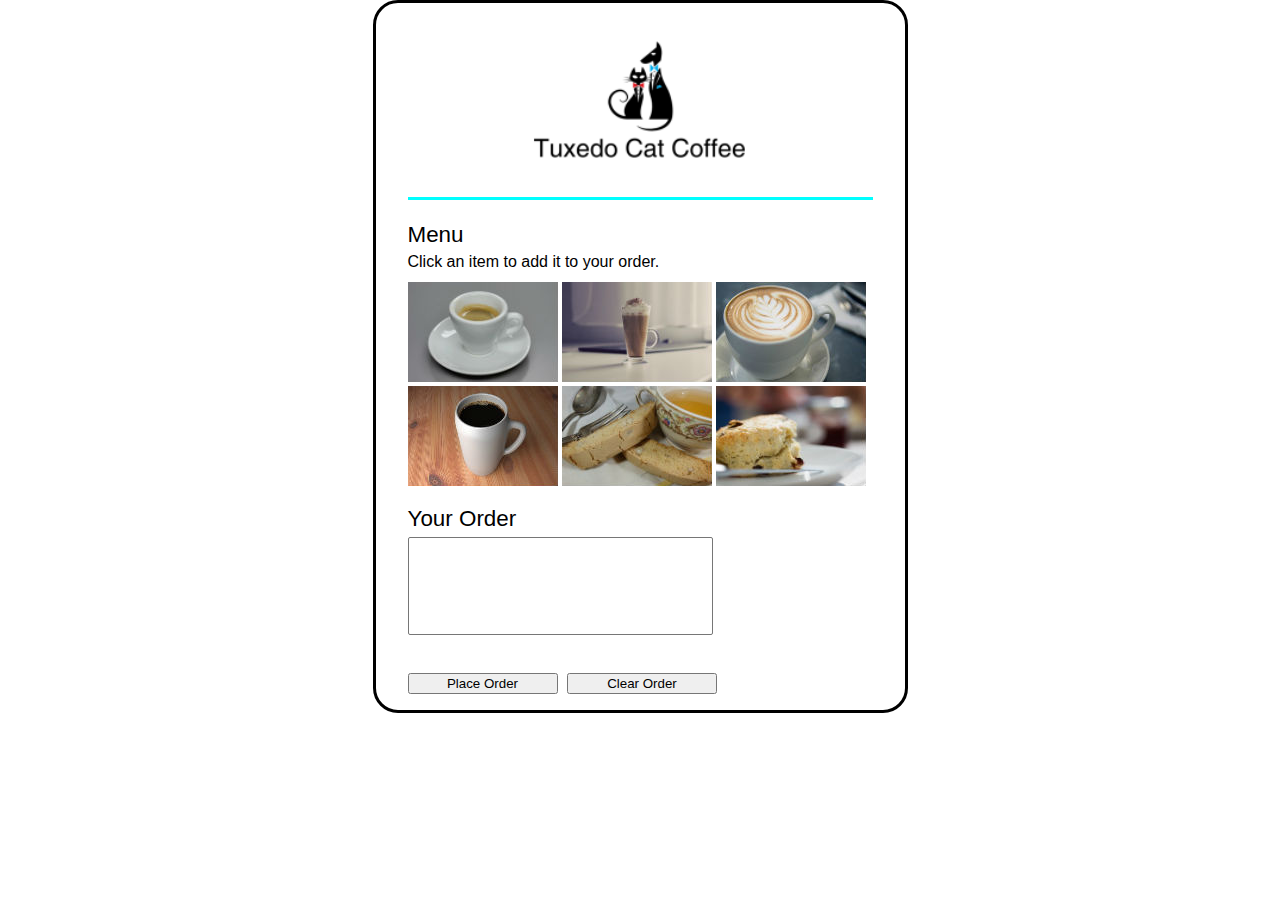
<file: cafe/index.html>
<!DOCTYPE html>
<html>
<head>
    <title>Tuxedo Cat Coffee</title>
    <link type="text/css" rel="stylesheet" href="cafe.css">
    <script src="jquery-3.1.1.min.js"></script>
    <script src="script.js"></script>
</head>
<body>
    <header>
        <img src="images/logo.png" alt="Tuxedo Cat Coffee"/>
    </header>
    <main>
        <form id="order_form" name="order_form" action="checkout.html" method="get">
            <section id="menu">
            	<h2>Menu</h2>
            	<p>Click an item to add it to your order.</p>
            	<ul>
            		<li><a href="#"><img id="images/espresso_info.jpg" src="images/espresso.jpg" alt="espresso"/></a></li>
            		<li><a href="#"><img id="images/latte_info.jpg" src="images/latte.jpg" alt="latte"/></a></li>
            		<li><a href="#"><img id="images/cappuccino_info.jpg" src="images/cappuccino.jpg" alt="cappuccino"/></a></li>
            		<li><a href="#"><img id="images/coffee_info.jpg" src="images/coffee.jpg" alt="coffee"/></a></li>
            		<li><a href="#"><img id="images/biscotti_info.jpg" src="images/biscotti.jpg" alt="biscotti"/></a></li>
            		<li><a href="#"><img id="images/scone_info.jpg" src="images/scone.jpg" alt="scone"/></a></li>
            	</ul>
            </section>

            <section>
            	<h2>Your Order</h2>
            	<section>
            		<select id="order" name="order" size="6">
            		</select>
            		<p id="total">&nbsp;</p>            		
           		</section>
                <div id="Total"></div>
            	<section id="buttons">
           			<input type="button" name="place_order" id="place_order" value="Place Order">
           			<input type="button" name="clear_order" id="clear_order" value="Clear Order">	
            	</section>
            </section>   



        </form>
    </main> 
</body>
</html>
</file>
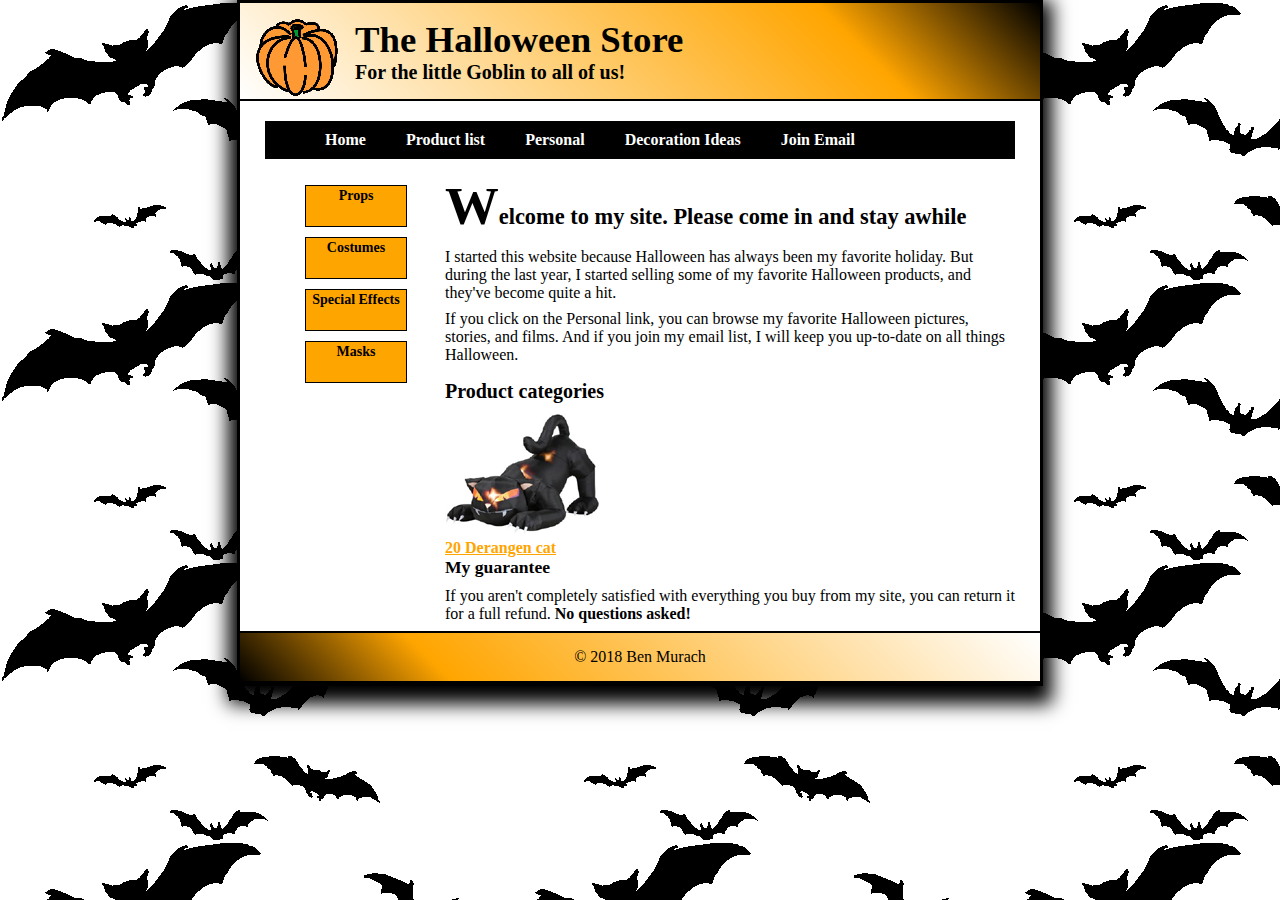
<file: halloween_exercises/index.html>
<!DOCTYPE html>

<html lang="en">
<head>
	<meta charset="utf-8" />
	<title>Halloween Store</title>
    <link rel="stylesheet" href="styles/normalize.css">
    <link rel="stylesheet" href="styles/main.css">
</head>

<body>
    
  <header>
    <img src="images/pumpkin.gif" alt="Pumpkin" width="85">
    <h2>The Halloween Store</h2>
    <h3>For the little Goblin to all of us!</h3>
  </header>  
  <main>
      <nav id="nav_menu">
    <ul>
        <li><a href="index.html">Home</a></li>
        <li><a href="#">Product list</a>
        </li>
        <li><a href="members.html" class="current">Personal</a></li>
        <li class="lastitem"><a href="aboutus.html">Decoration  Ideas</a>
            <ul >
                <li><a href="#">Outdoor</a></li>
                <li><a href="#">Indoor</a></li>
                <li><a href="#">Table</a></li>
                <li><a href="#">Treats</a></li>
            </ul>
        </li>
        <li><a href="#">Join Email</a>
    </ul>
</nav>
 
    <aside>
        <ul class="tab">
            <li><div><a href="products/props.html">Props</a></div></li>
            <li><div><a href="products/costoms.html">Costumes</a></div></li>
            <li><div><a href="products/special.html">Special Effects</a></div></li>
            <li><div><a href="products/masks.html">Masks</a></div></li>
        </ul>
    </aside>
    <section>
        <h1>Welcome to my site. Please come in and stay awhile</h1>
        <p>I started this website because Halloween has always been my favorite holiday.
        But during the last year, I started selling some of my favorite Halloween products, and they've become quite a hit.</p>
        <p>If you click on the Personal link, you can browse my favorite Halloween pictures,
           stories, and films. And if you join my email list, I will keep you up-to-date on
          all things Halloween.<p>
        <h2>Product categories</h2>
        <img src="images/cat1.jpg"><br/>
        <a class="aa" href="products/masks.html">20 Derangen cat</a>
        <h3>My guarantee</h3>
        <p>If you aren't completely satisfied with everything you buy from my site, you can return it 
              for a full refund. <strong>No questions asked!</strong></p>
     </section> 
        
  </main>
    					

<footer>
             <p>&copy; 2018 Ben Murach</p>
</footer>    
</body>
</html>
</file>
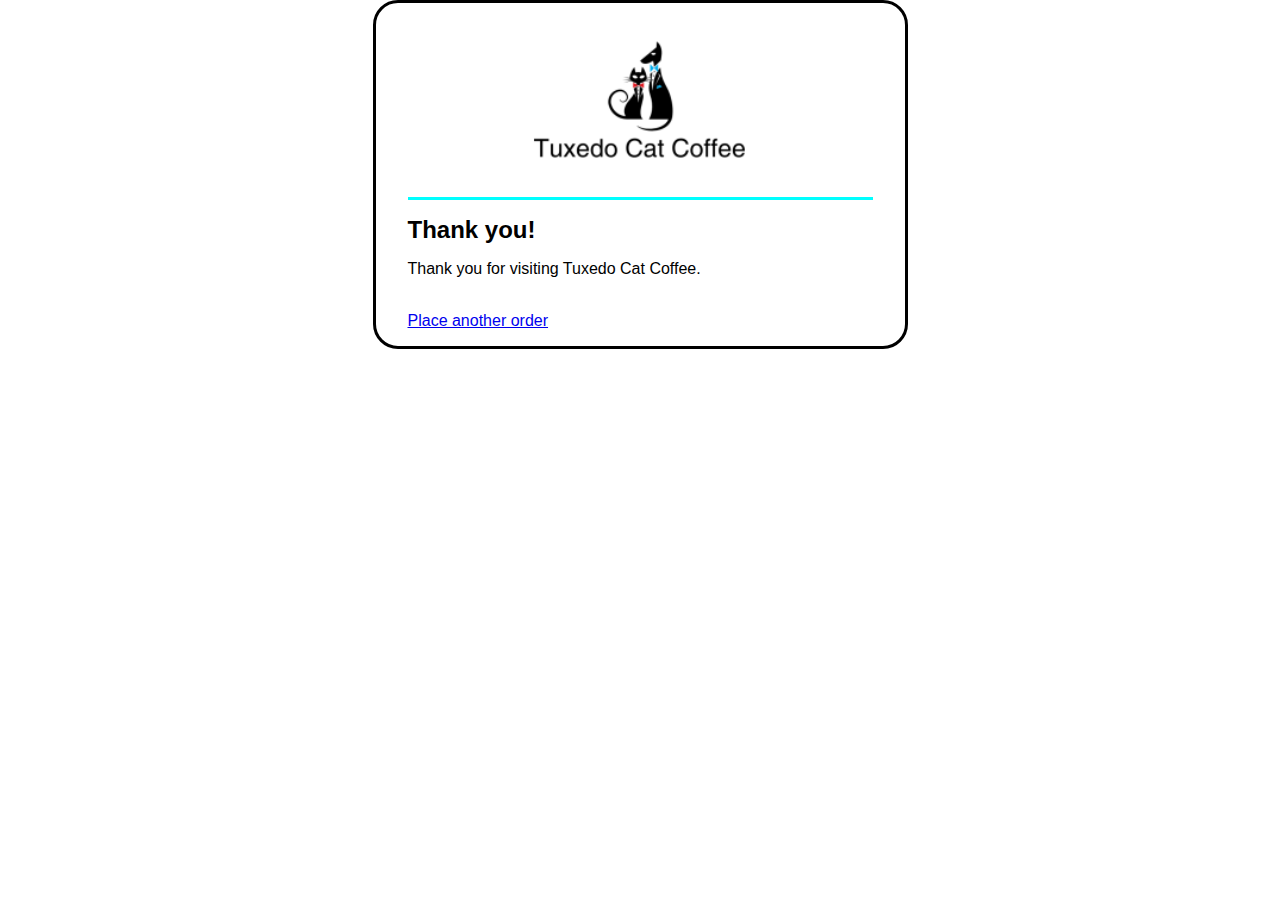
<file: cafe/checkout.html>
<!DOCTYPE html>
<html>
<head>
    <title>Tuxedo Cat Coffee</title>
    <link type="text/css" rel="stylesheet" href="cafe.css">
</head>
<body>
    <header>
        <img src="images/logo.png" alt="Tuxedo Cat Coffee"/>
    </header>
    <main>
        <form id="order_form" name="order_form" action="checkout.html" method="get">
            <h1>Thank you!</h1>
            <p>Thank you for visiting Tuxedo Cat Coffee.</p>   
            <br>
            <a href="index.html">Place another order</a>
        </form>
    </main> 
</body>
</html>
</file>
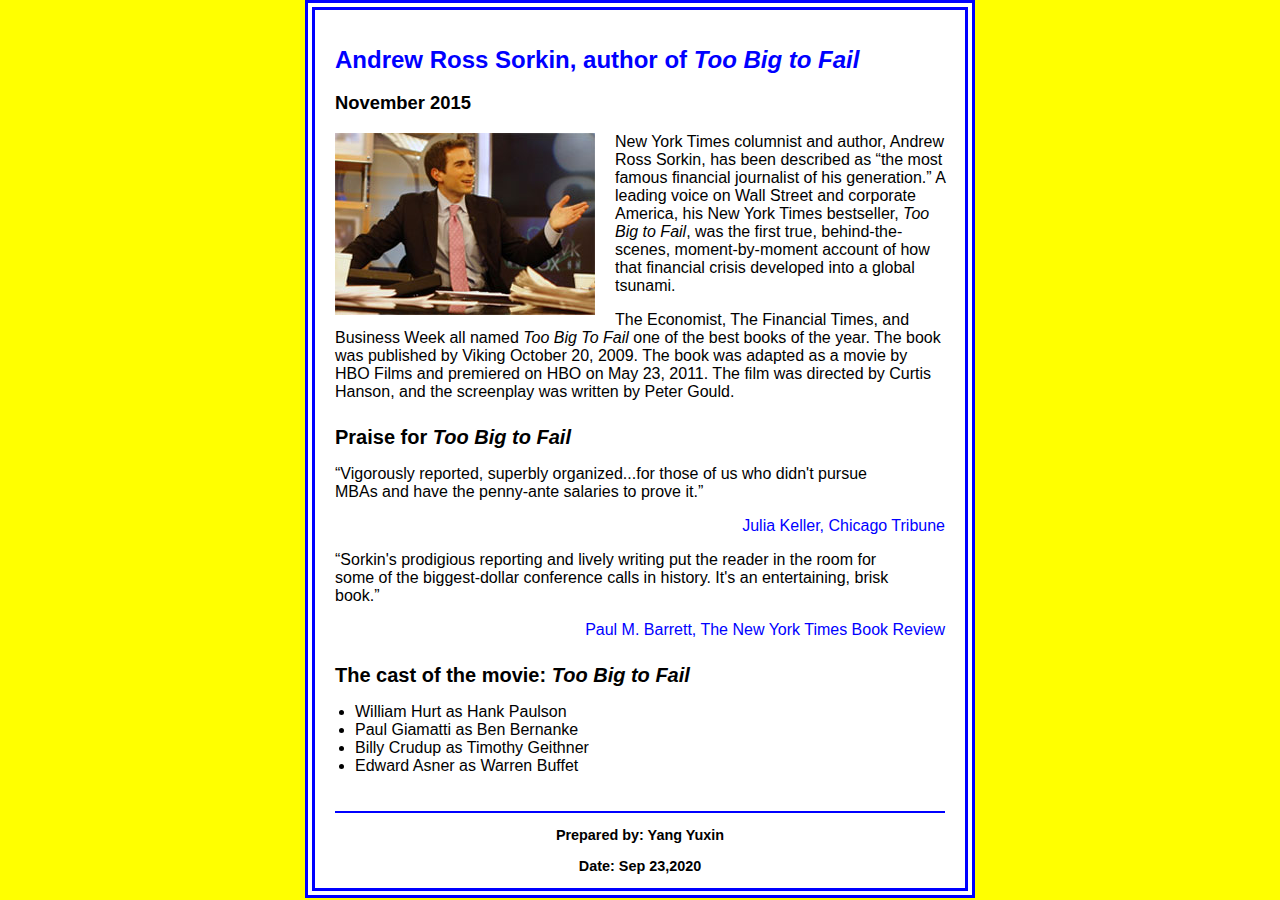
<file: week3/index.html.html>
<!DOCTYPE html>
<html lang="en">

<head>
	<meta charset="utf-8">
	<title>San Joaquin Valley Town Hall</title>
	<link rel="shortcut icon" href="images/favicon.ico">
	<link rel="stylesheet" href="styles/normalize.css">
	<link rel="stylesheet" href="styles/c05x_sorkin.css">
</head>
<body>
	<main>
		<h1>Andrew Ross Sorkin, author of <i>Too Big to Fail</i></h1>
		<h3>November 2015</h3>
		<img src="images/sorkin_desk260.jpg" alt="Andrew Ross Sorkin" width="260">
		<p>New York Times columnist and author, Andrew Ross Sorkin, has been described as <q>the most famous financial journalist of his generation.</q> A leading voice on Wall Street and corporate America, his New York Times bestseller, <i>Too Big to Fail</i>, was the first true, behind-the-scenes, moment-by-moment account of how that financial crisis developed into a global tsunami.</p>
		<p>The Economist, The Financial Times, and Business Week all named <i>Too Big To Fail</i> one of the best books of the year. The book was published by Viking October 20, 2009. The book was adapted as a movie by HBO Films and premiered on HBO on May 23, 2011. The film was directed by Curtis Hanson, and the screenplay was written by Peter Gould.</p>
		
		<h2>Praise for <i>Too Big to Fail</i></h2>
		<blockquote>&ldquo;Vigorously reported, superbly organized...for those of us who didn't pursue MBAs and have the penny-ante salaries to prove it.&rdquo;</blockquote>
		<p class="hbue" id="cite2"><cite>Julia Keller, Chicago Tribune</cite></p>
		<blockquote>&ldquo;Sorkin's prodigious reporting and lively writing put the reader in the room for some of the biggest-dollar conference calls in history. It's an entertaining, brisk book.&rdquo;</blockquote>
		<p class="hbue" id="cite2"><cite>Paul M. Barrett, The New York Times Book Review</cite></p>
		
		<h2>The cast of the movie: <i>Too Big to Fail</i></h2>
		<ul>
			<li>William Hurt as Hank Paulson</li>
			<li>Paul Giamatti as Ben Bernanke</li>
			<li>Billy Crudup as Timothy Geithner</li>
			<li>Edward Asner as Warren Buffet</li>
		</ul>
	</main>
	<footer>
		<p>Prepared by: Yang Yuxin</p>
		<p>Date: Sep 23,2020</p>
	</footer>
</body>
</html>
</file>
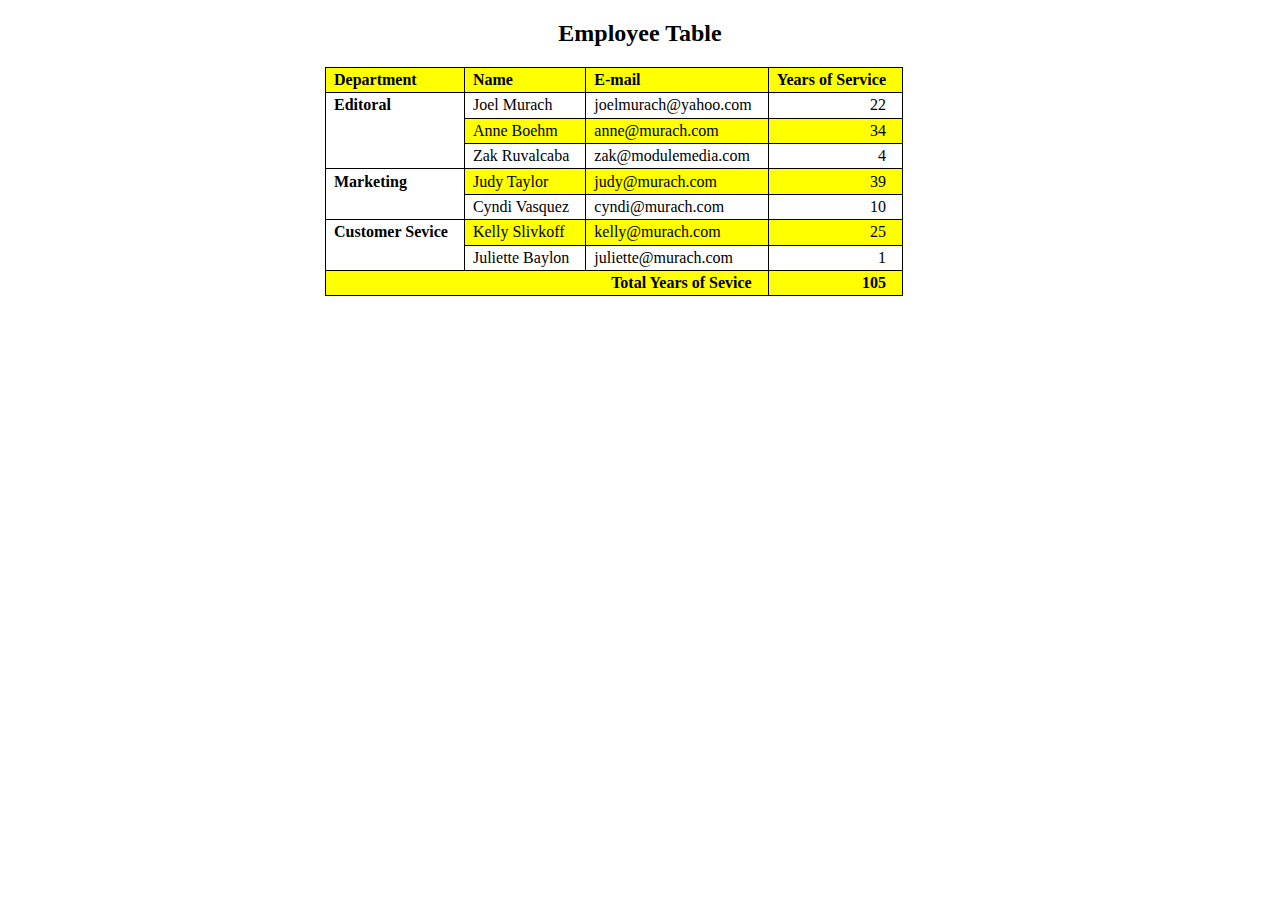
<file: week4/c12x_employee_table.html>
<!DOCTYPE html>
<html>
<head>
    <meta charset="utf-8">
    <title>Employee table</title>
	<style>
		body {
			width: 750px;
			margin: 0 auto;
		}
		table {
			border-collapse: collapse;
			border: 1px solid black;
			margin: 20px;
		}
		thead {
			background-color: yellow;
		}
		th, td {
			border: 1px solid black;
			padding: .2em 1em .2em .5em;
			text-align: left;
			vertical-align: middle;
		}
		.right {
			text-align: right;
		}
		tbody tr:nth-child(even) td {
			background-color: yellow;
		}
        figcaption{
            text-align: center;
        }
        .rowspan{
            background-color: white !important;
            font-weight:   bold;
            vertical-align: top;
        }
        .colspan{
            font-weight: bold;
            text-align: right;
        }
	</style>
</head>

<body>
    <figure>
        <figcaption><h2>Employee Table</h2></figcaption>
    
<table>
	<thead>
		<tr>
            <th>Department</th>
			<th>Name</th>
			<th>E-mail</th>
			<th class="right">Years of Service</th>
		</tr>
	</thead>
	<tbody>
		<tr>
            <td rowspan="3" class="rowspan">Editoral</td>
			<td>Joel Murach</td>
			<td>joelmurach@yahoo.com</td>
			<td class="right">22</td>
		</tr>
		<tr>
			<td>Anne Boehm</td>
			<td>anne@murach.com</td>
			<td class="right">34</td>
		</tr>
		<tr>
			<td>Zak Ruvalcaba</td>
			<td>zak@modulemedia.com</td>
			<td class="right">4</td>
		</tr>
		<tr>
            <td rowspan="2" class="rowspan">Marketing</td>
			<td>Judy Taylor</td>
			<td>judy@murach.com</td>
			<td class="right">39</td>
		</tr>
		<tr>
			<td>Cyndi Vasquez</td>
			<td>cyndi@murach.com</td>
			<td class="right">10</td>
		</tr>
		<tr>
            <td rowspan="2" class="rowspan">Customer Sevice</td>
			<td>Kelly Slivkoff</td>
			<td>kelly@murach.com</td>
			<td class="right">25</td>
		</tr>
		<tr>
			<td>Juliette Baylon</td>
			<td>juliette@murach.com</td>
			<td class="right">1</td>
		</tr>
        <tr>
            <td colspan="3" class="colspan">Total Years of Sevice</td>
            <td class="colspan">105</td>
        </tr>
	</tbody>
</table>
        </figure>
</body>
</html>
</file>
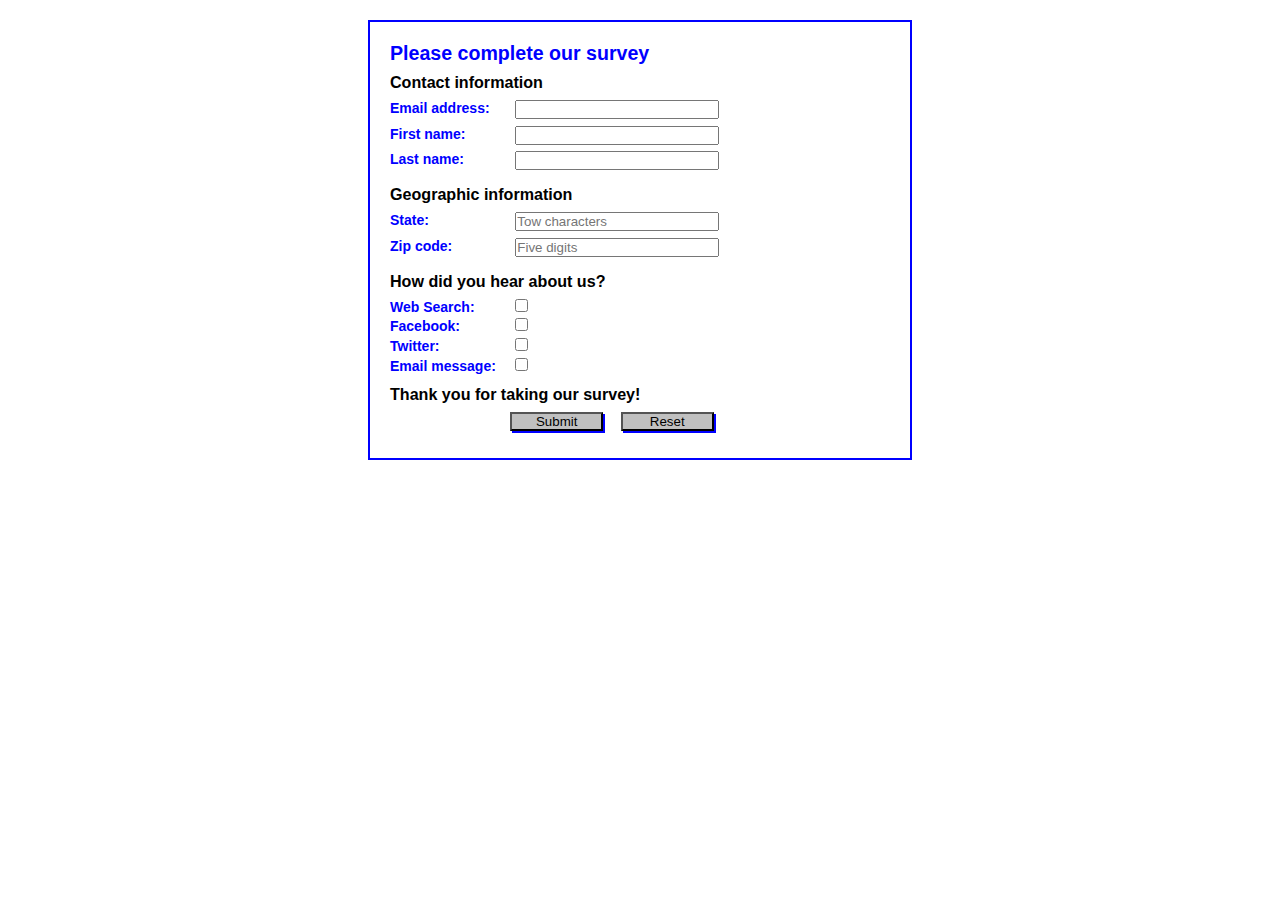
<file: week4survey/c13x_forms.html>
<!DOCTYPE HTML>
<html lang="en">
<head>
	<meta charset="utf-8">
    <title>Complete a Form</title>
    <style>
    	* {
    		margin: 0;
    		padding: 0;
    	}
		body {
			font: 87.5% Arial, Helvetica, sans-serif;
			width: 500px;
		    margin: 20px auto;
		    padding: 20px;
		    border: 2px solid blue;
		}
		h1 {
			color: blue; 
			font-size: 140%;
		}
		h2 {
			font-size: 115%;
			padding: .5em 0;
		}
		label {
			color: blue;
			float: left;
			width: 8em;
			font-weight: bold;
			text-align: left;
		}
		input {
			width: 15em;
			margin: 0 0 .5em 1em;
		}
		#button, #reset {
			width: 7em;
			background-color: silver;
			box-shadow: 2px 2px 0 blue; }
		#button {
			margin-left: 9em;
		}
        input[type="checkbox"]{
            width: 13px;
        }
	</style>
</head>

<body>
<h1>Please complete our survey</h1>
<form name="myform" action="survey_data.html" method="post">
	
	<h2>Contact information</h2>
	<label for="email">Email address:</label>
    <input type="email" name="email" id="email"><br>
    <label for="firstname">First name:</label>
    <input type="text" name="firstname" id="firstname"><br>
    <label for="lastname">Last name:</label>
    <input type="text" name="lastname" id="lastname"><br>
    
    <h2>Geographic information</h2>
    <label for="state">State:</label>
    <input type="text" nane="state" id="state" placeholder="Tow characters" pattern="[A-Za-z]{2}"><br>
    <label for="zipcode">Zip code:</label>
     <input type="text" nane="zipcode" id="zipcode" placeholder="Five digits" pattern="\d{5}"><br>
    
    <h2>How did you hear about us?</h2>
    <label for="websearch">Web Search:</label>
    <input type="checkbox" value="websearch" name="websearch" id="websearch"><br>
    <label for="facebook">Facebook:</label>
    <input type="checkbox" value="facebook" name="facebook" id="facebook"><br>
    <label for="twitter">Twitter:</label>
    <input type="checkbox" value="twitter" name="twitter" id="twitter"><br>
    <label for="emailmessage">Email message:</label>
    <input type="checkbox" value="emailmessage" name="emailmessage" id="emailmessage"><br>
    
    
    <h2>Thank you for taking our survey!</h2>
    <input type="submit" name="button" id="button" value="Submit">
    <input type="reset" name="reset" id="reset"> 
</form>
</body>
</html>
</file>
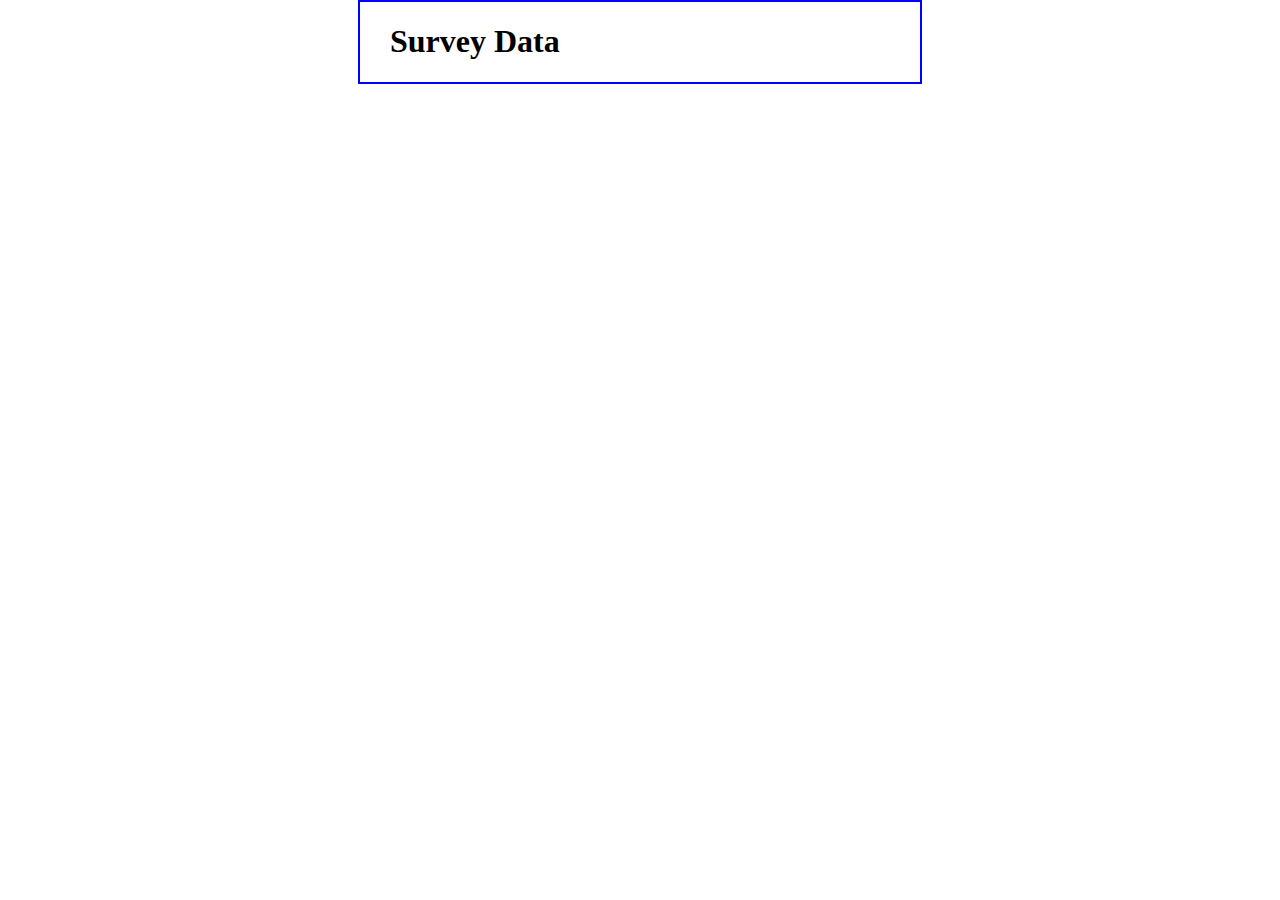
<file: week4survey/survey_data.html>
<!DOCTYPE html>
<html>
<head>
<title>Survey Data</title>
<style>
    body {
    	width: 500px;
    	margin: 0 auto;
    	padding: 0 30px;
    	border: 2px solid blue;
    }
    dt {
        font-weight: bold;
    }
</style>
<script type="text/javascript">
//<![CDATA[
var decode = function ( text ) {
    text = text.replace(/\+/g, " ");
    text = text.replace(/%[a-fA-F0-9]{2}/g, 
        function ( text ) {
            return String.fromCharCode( "0x" + text.substr(1,2));
        }
    );
    return text;
}
    
var display_data = function () {
    var query = location.search.replace("?", "");
    if ( query == "" ) return;
    
    var fields = query.split("&");
    
    if ( fields.length == 0 ) {
        document.write("<p>No data was submitted.</p>");
    } else {
        document.write("<dl>");
        var field_parts;
        for ( var i in fields ) {
            field_parts = fields[i].split("=");
            field_parts[0] = decode( field_parts[0] );
            field_parts[1] = decode( field_parts[1] );
            document.write("<dt>" + field_parts[0] + "</dt>");
            document.write("<dd>" + field_parts[1] + "</dd>");
        }
        document.write("</dl>");
    }
}
//]]>
</script>
</head>

<body>
    <h1>Survey Data</h1>
    <script>display_data();</script>
</body>
</html>
</file>
<file: cafe/cafe.css>
body {
    font-family: Verdana, Arial, Helvetica, sans-serif;
    font-size: 100%;
    background-color: white;
    width: 465px;
    margin: 0 auto;
    border: 3px solid black;
    border-radius: 25px;
/*    box-shadow: 5px 5px 0 0 aqua;*/
    padding: 0 2em 1em;
}
header {
	text-align: center;
	border-bottom: 3px solid aqua;}
h1 { 
    font-size: 150%;
    margin-bottom: .5em;
}
h2 {
	font-size: 140%;
	font-weight: 500;
	margin-top: 0;
	margin-bottom: .2em;
}
select {
	width: 305px;
}
#menu h2 {
	padding-top: 1em;

}
#menu p {
	margin-top: 0;
	margin-bottom: .7em;
}
ul {
	list-style-type: none;
	padding-left: 0;
	margin-top: 0;
}
ul li {
	display: inline;
    padding: 5px 0 5px 0;
}
#total {
	margin-top: .5em;
	margin-bottom: .7em;
}
input {
    width: 150px;
    margin-right: 5px;
}
#buttons {
	margin-top: 0;
}
</file>
<file: halloween_exercises/styles/main.css>
html{
    background-image: url(../images/bats.gif)
}
body{
    font-family: verdana, times new roman,helvetica, sens-serif;
    width: 800px;
    background-color: white;
    margin: 0 auto;
    padding: 0;
    border: 3px solid black;
    box-shadow: 0 9px 18px 9px;
}
h1, h2, h3,p {
    margin: 0;
    padding: 0;
}
a{
    font-weight: bold;
    color:orange;
}
a:link, a:visited{
    color: orange;
}
a:hover, a:focus{
    color: green;
}

/* Header */
header{
    background-image: -webkit-linear-gradient(45deg, white 0%, orange 75%, black 100%);
    background-image: -moz-linear-gradient(45deg, white 0%, orange 75%, black 100%);
    background-image: -webkit-linear-gradient(45deg, white 0%, orange 75%, black 100%);
    background-image: -webkit-linear-gradient(45deg, white 0%, orange 75%, black 100%);
    padding: 15px;
    border-bottom: 2px solid black;
}
header img{
    float: left;
    padding-right: 15px;
}
header h2{
    font-size: 230%
}
header h3{
    font-size: 125%
}

#nav_menu ul {
    padding-top: 10px;
    background-color: black;
    list-style: none;
    position: relative; 
    margin-top: 0px;
    padding-bottom: 10px;
}
#nav_menu ul li { float: left;
    margin-left: 20px;
    margin-right: 20px;
    list-style:none;
}

#nav_menu ul li a {
    color:white;
    text-decoration: none;
}
#nav_menu ul ul {
    display: none;
    position: absolute;
    top: 26px; 
    text-align: center;
}               
#nav_menu ul ul li { float: none; 
    margin-left: 0px;
    margin-top: 10px;
    margin-bottom: 10px;   
}
#nav_menu ul ulli:hover {
    background-color: gray;
}
#nav_menu ul li:hover > ul {
    display: block; 
}
#nav_menu > ul::after {
    content: "";
    display: block;
    clear: both; 
}

.tab{
    list-style:none;
}

.tab div{
   width: 100px;
   height: 40px;
   border: 1px solid black;
   margin-top: 10px; 
   text-align:center;
   color: black;
   background-color: #FFA500;
}
.tab a{
    margin-top: 10px;
    /*display: inline-block;
    vertical-align: middle;*/
  color: black;
  font-size: 14px;
  text-decoration: none;
}

main{
    padding: 20px 25px 25px 25px;
}
main h1{
    font-size: 140%;
    margin-bottom: 0.5em;
}
main h1:first-letter{
    font-size: 240%;
}
main h2{
    font-size: 125%;
    margin: 0.8em 0 0.5em 0;
}
main h3{
    font-size: 110%;
    margin-bottom: 0.5em;
}
main p{
    margin-bottom: 0.5em;
}
main ul{
    margin-top: 0;
}

aside {
    float: left;
}

section {
    float: right; 
    width: 570px;
}

/* Footer */
footer{
    clear: both;
    border-top: 2px solid black;
    padding: 15px;
    background-image: -webkit-linear-gradient(45deg, black 0%, orange 25%, white 100%);
    background-image: -moz-linear-gradient(45deg, black 0%, orange 25%, white 100%);
    background-image: -o-linear-gradient(45deg, black 0%, orange 25%, white 100%);
    background-image: -webkit-linear-gradient(45deg, black 0%, orange 25%, white 100%);
    padding: 15px;
    border-bottom: 2px solid black;
}
footer p{
    text-align:center;
}
</file>
<file: week3/styles/c05x_sorkin.css>
html {
    background-color: yellow;
}

body {
	font-family: Arial, Helvetica, sans-serif;
    font-size: 100%;
    width: 650px;
    margin: auto;
    border: 10px double blue;
    background-color:white;      
}

main {
    padding: 20px;
}

footer {
    border-top: 2px solid blue;
    margin-left: 20px;
    margin-right: 20px; 
    font-size: 90%;
    font-weight: bold;
    text-align: center;
}

h1 {
    font-size: 150%;
    color: blue;
}

h2{
    font-size: 125%;
    margin-top: 25px;
    margin-bottom: 15px;
}

h3{
    font-size: 115%;
}

blockquote{
    margin-left: 0px;
}

ul {
    padding-left: 20px;
}

cite{
    color: blue;
    font-style: normal;
}


.hbue {
    text-align: right;
}

img {
    float: left;
    margin-right: 20px;
}
</file>
